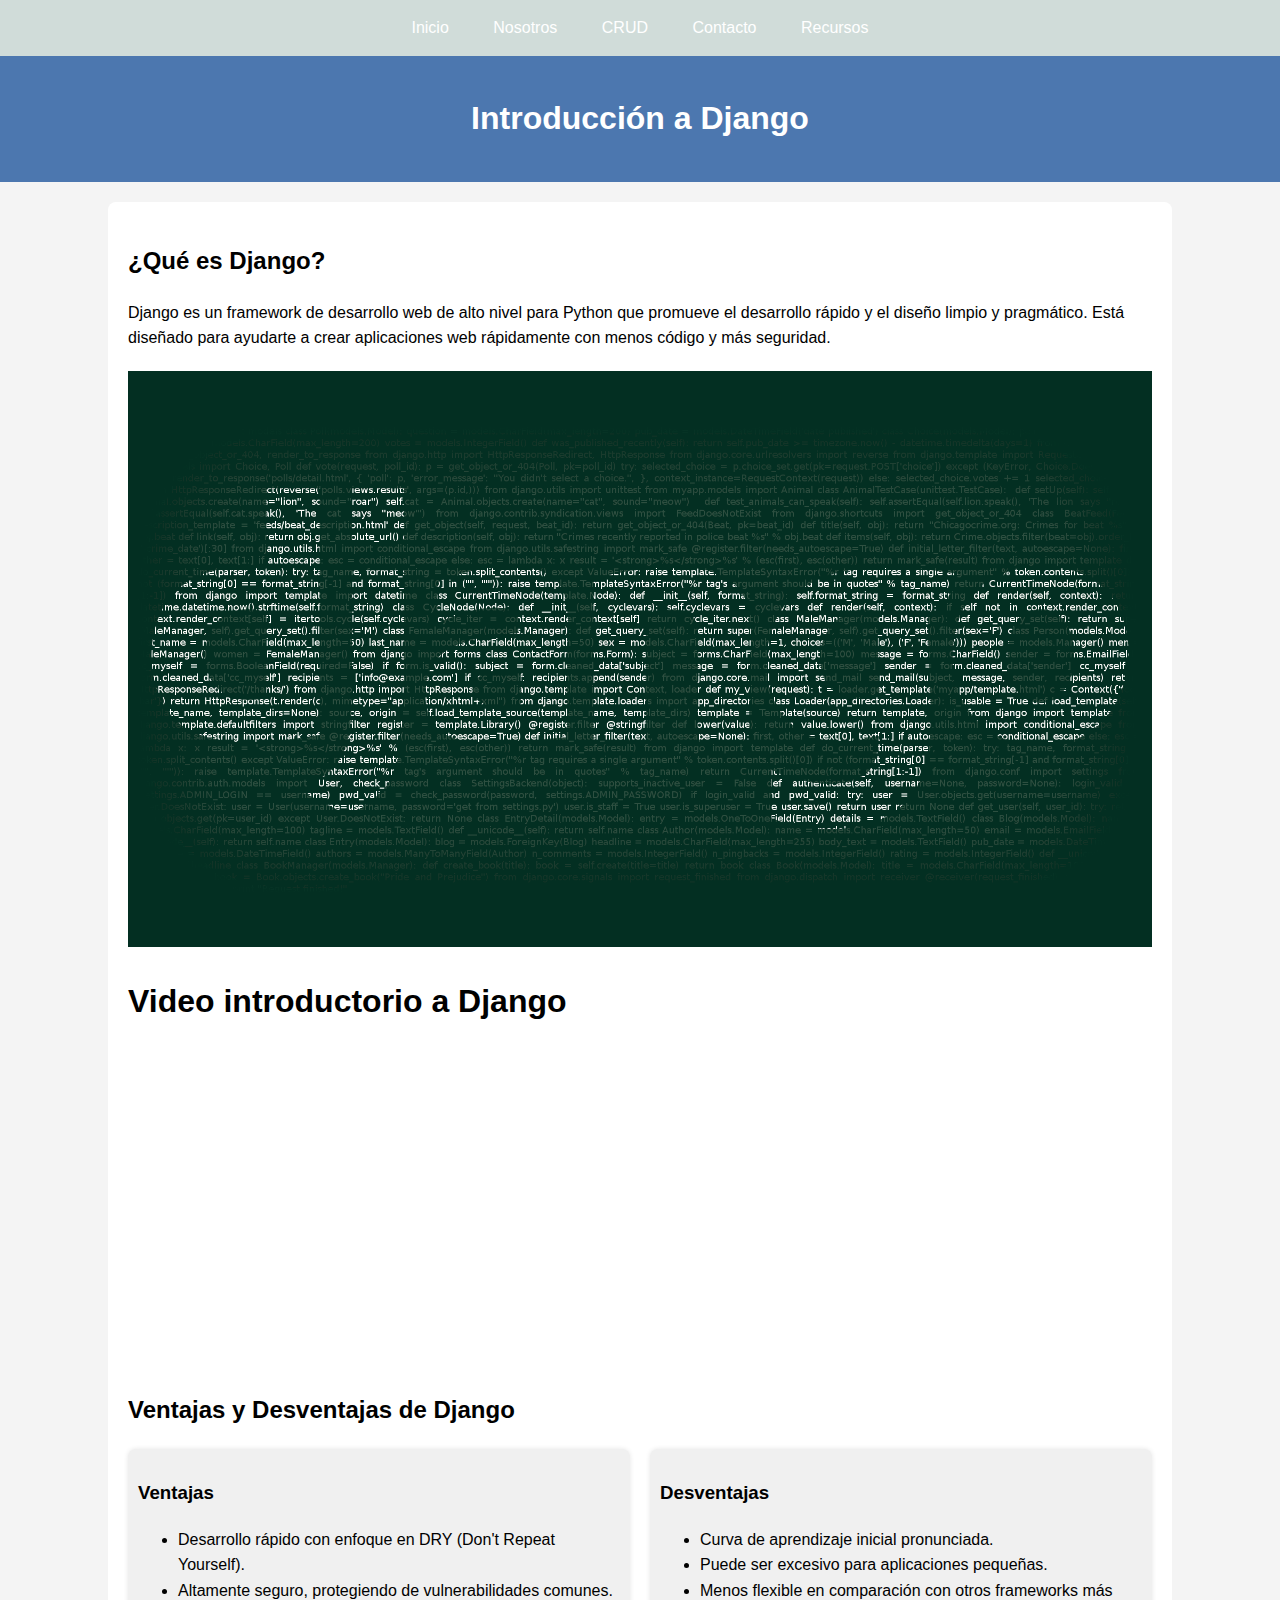
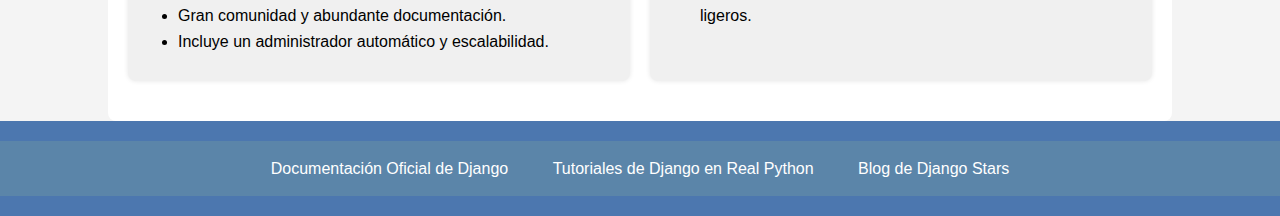
<file: index.html>
<!DOCTYPE html>
<html lang="es">
<head>
    <meta charset="UTF-8">
    <meta http-equiv="X-UA-Compatible" content="IE=edge">
    <meta name="viewport" content="width=device-width, initial-scale=1.0">
    <title>DJANGO</title>
    <link rel="stylesheet" href="css/estilos.css" >
</head>
<body>
    <nav>
        <ul>
            <li><a href="index.html">Inicio</a></li>
            <li><a href="nosotros.html">Nosotros</a></li>
            <li><a href="CRUD.html">CRUD</a></li>
            <li><a href="Contacto.html">Contacto</a></li>
            <li><a href="recursos.html">Recursos</a></li>
        </ul>
    </nav>

    <header>
        <h1 id="titulo">Introducción a Django</h1>
    </header>

    <div class="container">
        <section class="content-section">
            <h2>¿Qué es Django?</h2>
            <p>Django es un framework de desarrollo web de alto nivel para Python que promueve el desarrollo rápido y el diseño limpio y pragmático. Está diseñado para ayudarte a crear aplicaciones web rápidamente con menos código y más seguridad.</p>
        </section>

        <section class="content-section">
            <img src="multimedia/django.png" alt="Imagen relacionada con Django" width="100%">
            <div class="video-container">
                <h1> Video introductorio a Django</h1>
                <iframe width="560" height="315" src="https://www.youtube.com/embed/B8OlRdYwNlA?si=UuqQu3glM4KHCkHH" title="YouTube video player" frameborder="0" allow="accelerometer; autoplay; clipboard-write; encrypted-media; gyroscope; picture-in-picture; web-share" referrerpolicy="strict-origin-when-cross-origin" allowfullscreen></iframe>
            </div>
        </section>

        <section class="content-section">
            <h2>Ventajas y Desventajas de Django</h2>
            <div class="advantages-disadvantages">
                <div class="advantages">
                    <h3>Ventajas</h3>
                    <ul>
                        <li>Desarrollo rápido con enfoque en DRY (Don't Repeat Yourself).</li>
                        <li>Altamente seguro, protegiendo de vulnerabilidades comunes.</li>
                        <li>Gran comunidad y abundante documentación.</li>
                        <li>Incluye un administrador automático y escalabilidad.</li>
                    </ul>
                </div>
                <div class="disadvantages">
                    <h3>Desventajas</h3>
                    <ul>
                        <li>Curva de aprendizaje inicial pronunciada.</li>
                        <li>Puede ser excesivo para aplicaciones pequeñas.</li>
                        <li>Menos flexible en comparación con otros frameworks más ligeros.</li>
                    </ul>
                </div>
            </div>
        </section>
    </div>
    <footer>
        <nav>
            <ul>
                <li><a href="https://www.djangoproject.com/start/" target="_blank">Documentación Oficial de Django</a></li>
                <li><a href="https://realpython.com/tutorials/django/" target="_blank">Tutoriales de Django en Real Python</a></li>
                <li><a href="https://djangostars.com/main/" target="_blank">Blog de Django Stars</a></li>
            </ul>
        </nav>
    </footer>
</body>
</html>
</file>
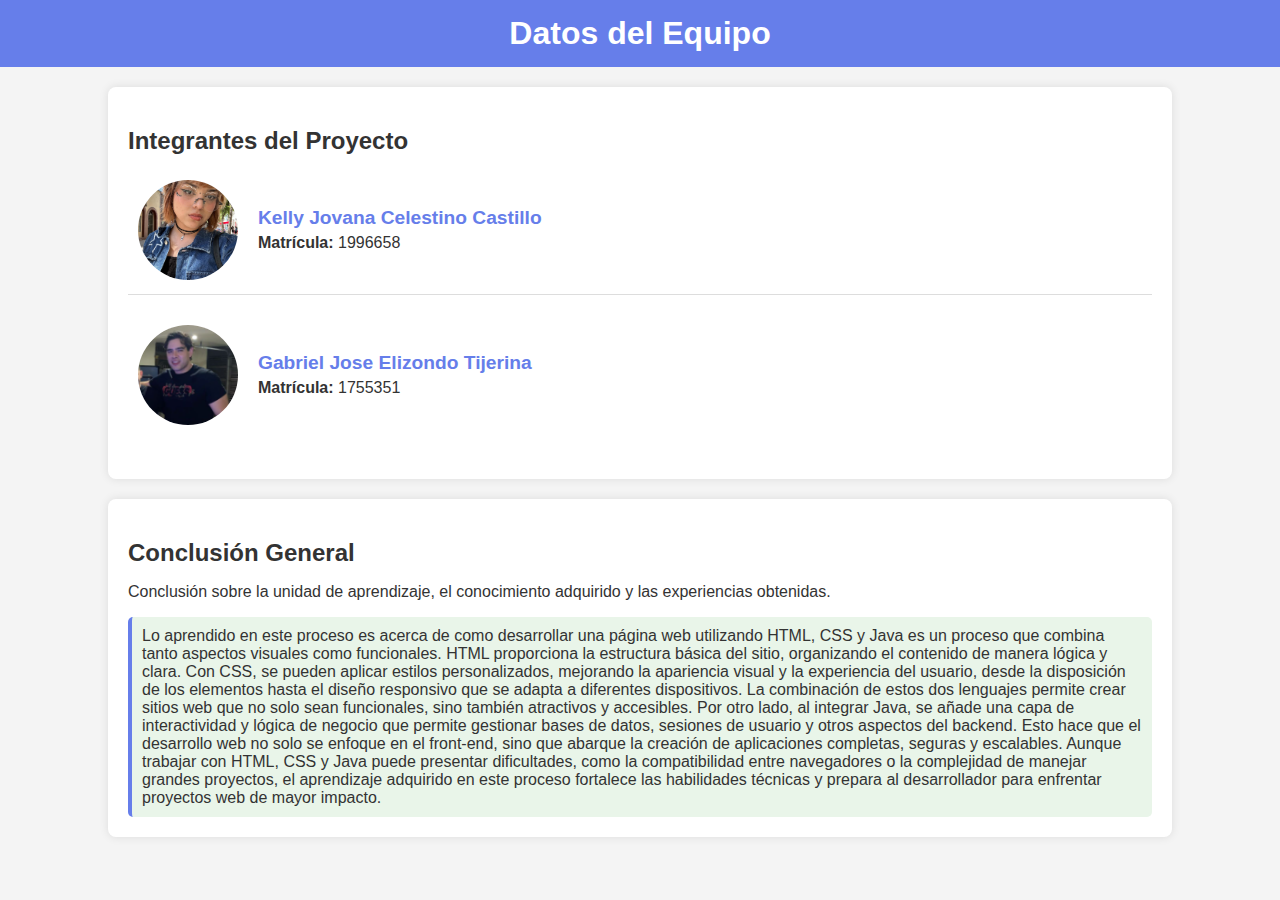
<file: nosotros.html>
<!DOCTYPE html>
<html lang="es">
<head>
    <meta charset="UTF-8">
    <meta name="viewport" content="width=device-width, initial-scale=1.0">
    <title>Datos del Equipo</title>
    <link rel="stylesheet" href="css/estilosnosotros.css">
</head>
<body>

    <header>
        <h1>Datos del Equipo</h1>
    </header>

    <section class="team-section">
        <h2>Integrantes del Proyecto</h2>
        <div class="team-member">
            <div class="photo">
                <img src="multimedia/foto kelly.png" alt="Foto del integrante 1" />
            </div>
            <div class="info">
                <h3>Kelly Jovana Celestino Castillo</h3>
                <p><strong>Matrícula:</strong> 1996658</p>
            </div>
        </div>

        <div class="team-member">
            <div class="photo">
                <img src="multimedia/foto gabriel.png" alt="Foto del integrante 2" />
            </div>
            <div class="info">
                <h3>Gabriel Jose Elizondo Tijerina</h3>
                <p><strong>Matrícula:</strong> 1755351</p>
            </div>
        </div>
    </section>

    <section class="conclusion-section">
        <h2>Conclusión General</h2>
        <p>Conclusión sobre la unidad de aprendizaje, el conocimiento adquirido y las experiencias obtenidas.</p>
        <div class="conclusion-text">
            <p>Lo aprendido en este proceso es acerca de como desarrollar una página web utilizando HTML, CSS y Java es un proceso que combina tanto aspectos visuales como funcionales. HTML proporciona la estructura básica del sitio, organizando el contenido de manera lógica y clara. Con CSS, se pueden aplicar estilos personalizados, mejorando la apariencia visual y la experiencia del usuario, desde la disposición de los elementos hasta el diseño responsivo que se adapta a diferentes dispositivos. La combinación de estos dos lenguajes permite crear sitios web que no solo sean funcionales, sino también atractivos y accesibles. 

                Por otro lado, al integrar Java, se añade una capa de interactividad y lógica de negocio que permite gestionar bases de datos, sesiones de usuario y otros aspectos del backend. Esto hace que el desarrollo web no solo se enfoque en el front-end, sino que abarque la creación de aplicaciones completas, seguras y escalables. Aunque trabajar con HTML, CSS y Java puede presentar dificultades, como la compatibilidad entre navegadores o la complejidad de manejar grandes proyectos, el aprendizaje adquirido en este proceso fortalece las habilidades técnicas y prepara al desarrollador para enfrentar proyectos web de mayor impacto. </p>
        </div>
    </section>

</body>
</html>
</file>
<file: css/estilos.css>
body {
    font-family: Arial, sans-serif;
    line-height: 1.6;
    margin: 0;
    padding: 0;
    background-color: #f4f4f4;
}

nav {
    background-color: #7ea59d4d;
}

nav ul {
    margin: 0;
    padding: 0;
    list-style: none;
    overflow: hidden;
    text-align: center;
}

nav ul li {
    display: inline;
    margin: 0;
}

nav ul li a {
    display: inline-block;
    padding: 15px 20px;
    color: white;
    text-decoration: none;
}

nav ul li a:hover {
    background-color: #575757;
}

header {
    background-color: #4c77af;
    color: white;
    text-align: center;
    padding: 1rem 0;
    margin-bottom: 20px;
}

.container {
    width: 80%;
    margin: auto;
    overflow: hidden;
    padding: 20px;
    background-color: white;
    margin-top: 20px;
    border-radius: 8px;
}

.content-section {
    margin-bottom: 20px;
}

.video-container {
    margin: 20px 0;
}

.external-links {
    list-style-type: none;
    padding: 0;
}

.external-links li {
    margin: 5px 0;
}

.advantages-disadvantages {
    display: flex; 
    justify-content: space-between; 
    gap: 20px; 
}

.advantages, .disadvantages {
    flex: 1; 
    padding: 10px;
    background-color: #f0f0f0; 
    border-radius: 8px;
    box-shadow: 0 0 5px rgba(0, 0, 0, 0.1);
}

footer {
    background-color: #4c77af;
    padding: 20px 0;
}

footer nav ul {
    margin: 0;
    padding: 0;
    list-style: none;
    overflow: hidden;
    text-align: center;
}

footer nav ul li {
    display: inline;
    margin: 0;
}

footer nav ul li a {
    display: inline-block;
    padding: 15px 20px;
    color: white;
    text-decoration: none;
}

footer nav ul li a:hover {
    background-color: #333;
}
</file>
<file: css/estilosnosotros.css>
body {
    font-family: Arial, sans-serif;
    margin: 0;
    padding: 0;
    background-color: #f4f4f4;
    color: #333;
}

header {
    background-color: #667eea;
    color: white;
    padding: 15px;
    text-align: center;
}

h1 {
    margin: 0;
}

h2 {
    color: #333;
    margin-bottom: 15px;
}

.team-section, .conclusion-section {
    width: 80%;
    margin: 20px auto;
    background-color: white;
    padding: 20px;
    border-radius: 8px;
    box-shadow: 0 0 10px rgba(0, 0, 0, 0.1);
}

.team-member {
    display: flex;
    align-items: center;
    margin-bottom: 20px;
    padding: 10px;
    border-bottom: 1px solid #ddd;
}

.team-member:last-child {
    border-bottom: none;
}

.photo {
    margin-right: 20px;
}

.photo img {
    width: 100px;
    height: 100px;
    border-radius: 50%;
    object-fit: cover;
}

.info {
    flex-grow: 1;
}

.info h3 {
    margin: 0;
    font-size: 1.2em;
    color: #667eea;
}

.info p {
    margin: 5px 0;
}

.conclusion-text {
    margin-top: 10px;
    padding: 10px;
    background-color: #e9f5e9;
    border-left: 4px solid #667eea;
    border-radius: 5px;
}

.conclusion-text p {
    margin: 0;
    font-size: 1em;
}
</file>
